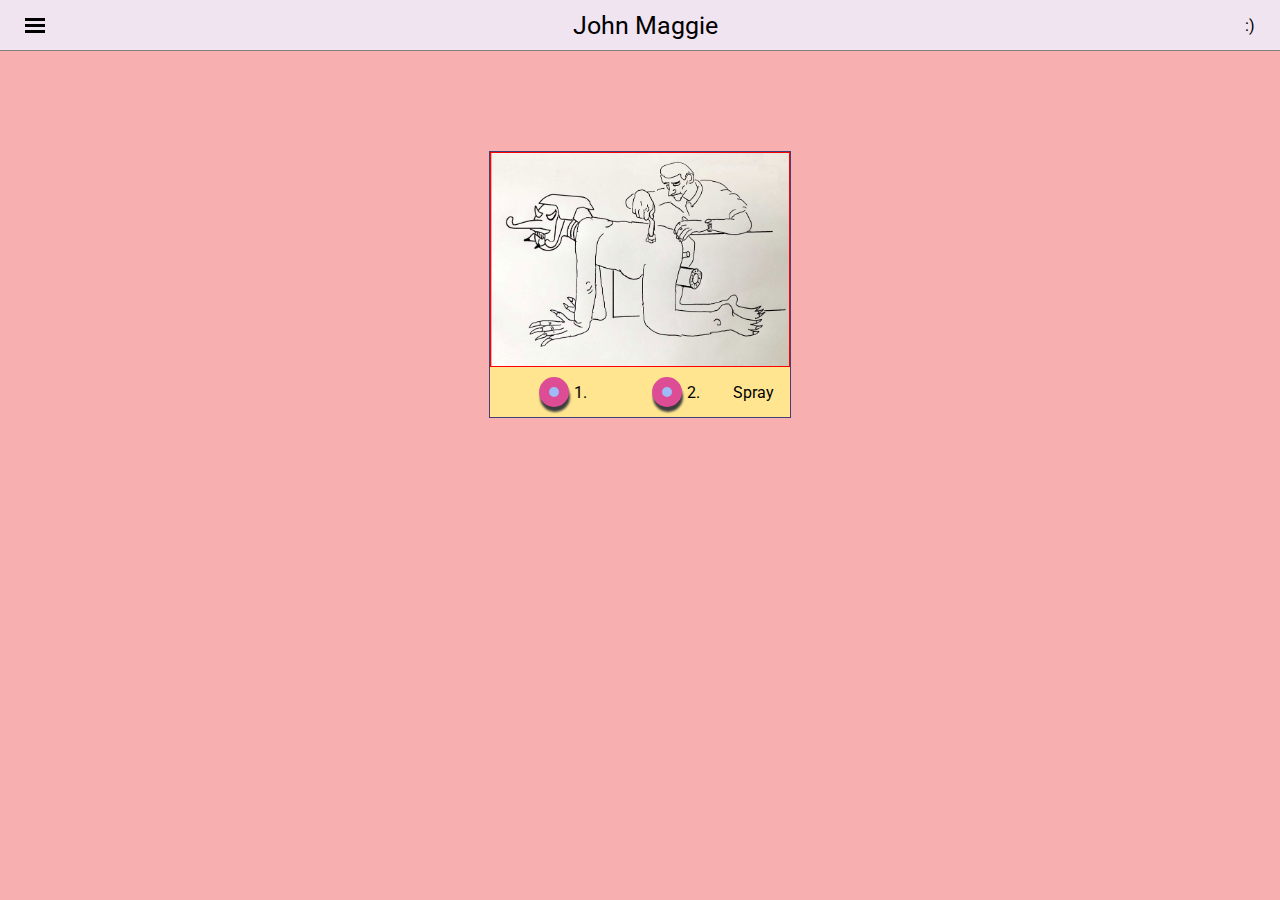
<file: button.html>
<!DOCTYPE html>
<html lang="en">
  <head>
    <meta charset="UTF-8" />
    <meta name="viewport" content="width=device-width, initial-scale=1.0" />
    <title>Document</title>
    <link
      href="https://fonts.googleapis.com/css2?family=Roboto:wght@100;400;700&display=swap"
      rel="stylesheet"
    />
    <link type="text/css" rel="stylesheet" href="style.css" />
  </head>

  <body>
    <div class="button-page">
    <nav class="homeNav">
      <span class="hamburgerIcon"></span>
      <div class="title">John Maggie</div>
      <div class="icon">:)</div>
    </nav>
    <aside class="sidebar">
      <p class="closeSideBar">X</p>
      <ul>
        <li class="navOption"><a href="index.html">home</a></li>
        <li class="navOption"><a href="painting.html">painting</a></li>
        <li class="navOption"><a href="book.html">books</a></li>
        <li class="navOption"><a href="button.html">button play</a></li>
        <li class="navOption">
          <a href="work.html">Gabrysiak <br />collaboration</a>
        </li>
        <!-- <li class="navOption">shop</li>
        <li class="navOption">dreams</li> -->
      </ul>
    </aside>

    
      <div class="controlPanel">
        <canvas id="canvasOne"></canvas>
        <div class="bPlay-pic"></div>
        <div class="button-wrapper">
          <button class="bButton button1"></button>
          <p>1.</p>
          <button class="bButton button2"></button>
          <p>2.</p>

          <p>Spray</p>
        </div>
      </div>
      <!-- <div class="second-button-wrapper">
        <button class="bButton button3"></button>
        <p>1.</p>
        <button class="bButton button4"></button>
        <p>2.</p>

        <p>Launch</p>
      </div> -->
    </div>
  </body>
  <script src="home.js"></script>
</html>
</file>
<file: style.css>
* {
  margin: 0;
}
body {
  box-sizing: border-box;
  position: relative;
  height: 100%;
  background-color: whitesmoke;
  font-family: Roboto, Arial;
}
.homeNav {
  display: flex;
  background-color: rgb(241, 228, 241);
  align-items: center;
  height: 50px;
  border-bottom: 1px solid grey;
  width: 100%;
}
.hamburgerIcon {
  position: relative;
  margin-left: 25px;
}
.hamburgerIcon,
.hamburgerIcon::before,
.hamburgerIcon::after {
  width: 20px;
  height: 3px;
  background-color: black;
}
.hamburgerIcon::before,
.hamburgerIcon::after {
  position: absolute;
  content: "";
  left: 0px;
}
.hamburgerIcon::after {
  top: 6px;
}
.hamburgerIcon::before {
  top: -6px;
}

.title {
  display: flex;
  justify-content: center;
  font-size: 25px;
  font-weight: 400;
  flex-basis: 50%;
  flex-grow: 2;
}
.icon {
  margin-right: 25px;
}
.closeSideBar {
  font-weight: 600;
  padding-left: 30px;
  padding-top: 18px;
  padding-bottom: 18px;
  border-bottom: 1px solid grey;
}
ul {
  list-style-type: none;
  padding-left: 0;
}
a .hover {
  cursor: pointer;
}
a {
  text-decoration: none;
  color: inherit;
}
li {
  text-decoration: none;
  font-size: 20px;
  padding: 15px;
}
.sidebar {
  filter: drop-shadow(1px 0px 3px #3d3d3d);
  position: absolute;
  z-index: 4;
  top: 0;
  left: -250px;
  background-color: rgb(235, 207, 233);
  border-right: 1px solid rgb(230, 206, 250);
  width: 250px;
  height: 100vh;
}
.navOption {
  background-color: rgb(236, 200, 222);
  border-bottom: 1px solid rgb(211, 179, 200);
}
.landingWrapper {
  display: flex;
  flex-direction: column;

  text-align: center;
  background-color: rgb(235, 207, 233);
  height: 100vh;
}

.landing {
  width: 100%;
}

/*   START GABRYSIAK WORK SECTION    */

.workHeader {
  text-align: center;
  margin: 20px;
}
.workWrapper {
  display: flex;
  justify-content: center;
  text-align: center;
}
.workContainer {
  height: 100vh;
  max-width: 414px;
}
.workPic {
  padding-top: 55px;
  width: 100%;
}
footer {
  text-align: center;
  margin-top: 40px;
  margin-bottom: 10px;
}
.imageContainer {
  display: flex;
}
/* titles and Headings */

.titleHeading {
  margin-top: 20px;
}
.titleHeading b {
  font-size: large;
}
.bookTitle {
  margin-top: 20px;
}

/* start book section */
.columnOfBooks {
  display: flex;
  align-items: center;
  flex-direction: column;
  justify-content: center;
  background-color: rgb(252, 252, 246);
}

.book {
  background-repeat: no-repeat;
  background-position: top center;
  background-size: contain, cover;
  width: 95%;
  height: 100vh;
  background-color: rgb(243, 243, 243);
  border: 1px solid rgb(83, 83, 83);
  background-color: rgb(177, 177, 177);
  width: 300px;
  height: 450px;
  display: flex;
  align-items: flex-end;
  margin: 20px;
}
.bookBtns {
  cursor: pointer;
  text-align: center;
  justify-content: center;
  display: flex;
  flex-direction: column;
  font-weight: bold;
  font-size: 35px;
  flex-basis: 50%;
  height: 55px;
  border-top: 1px solid rgb(83, 83, 83);
  background-color: rgb(228, 228, 228);
  color: rgb(173, 173, 173);
}
.firstBook {
  background-image: url("bookWebIMG/demon/IMG_1129.jpg");
}
.secondBook {
  background-image: url("bookWebIMG/pinched/IMG_1059.jpg");
}
.thirdBook {
  background-image: url("bookWebIMG/death/IMG_988.jpg");
}
/* button styling */

.button-page {
  width: 100%;
  height: 100vh;
  background-color: rgb(247, 175, 175);
  display: flex;
  flex-direction: column;
  align-items: center;
}
.controlPanel {
  margin-top: 100px;
  min-width: 300px;
  border: solid 1px #433f77;
}
/* canvas */
#canvasOne {
  border: 1px solid red;
  position: absolute;
  background-color: rgba(0, 0, 255, 0);
  z-index: 2;
}
/* bplay image */
.bPlay-pic {
  background-image: url("bplayWeb.jpg");

  background-size: contain, cover;
  background-position: center;
  background-repeat: no-repeat;
  width: 100%;
  height: 215px;
}
.button-wrapper {
  display: flex;
  align-items: center;
  width: 100%;
  height: 50px;
  background-color: rgb(255, 229, 144);
  justify-content: space-around;
  z-index: 2;
  outline-color: rgb(245, 29, 29);
}
.second-button-wrapper {
  display: flex;
  align-items: center;
  width: 90%;
  height: 80px;
  background-color: rgb(255, 213, 77);
  justify-content: space-evenly;
  z-index: 2;
  margin: 45px;
  border: 1px solid purple;
}
.bButton {
  background-color: rgb(158, 186, 247);
  border: 10px solid #dd4d95;
  border-radius: 20px;
  display: inline-block;
  margin: 2px 2px;
  padding: 5px;
  position: relative;
  left: 30px;
  filter: drop-shadow(1px 5px 1px #3d3d3d);
  outline: none;
}
.bButton:focus {
  transform: translateY(2px);
  filter: drop-shadow(1px 2px 0px #3d3d3d);
}
</file>
